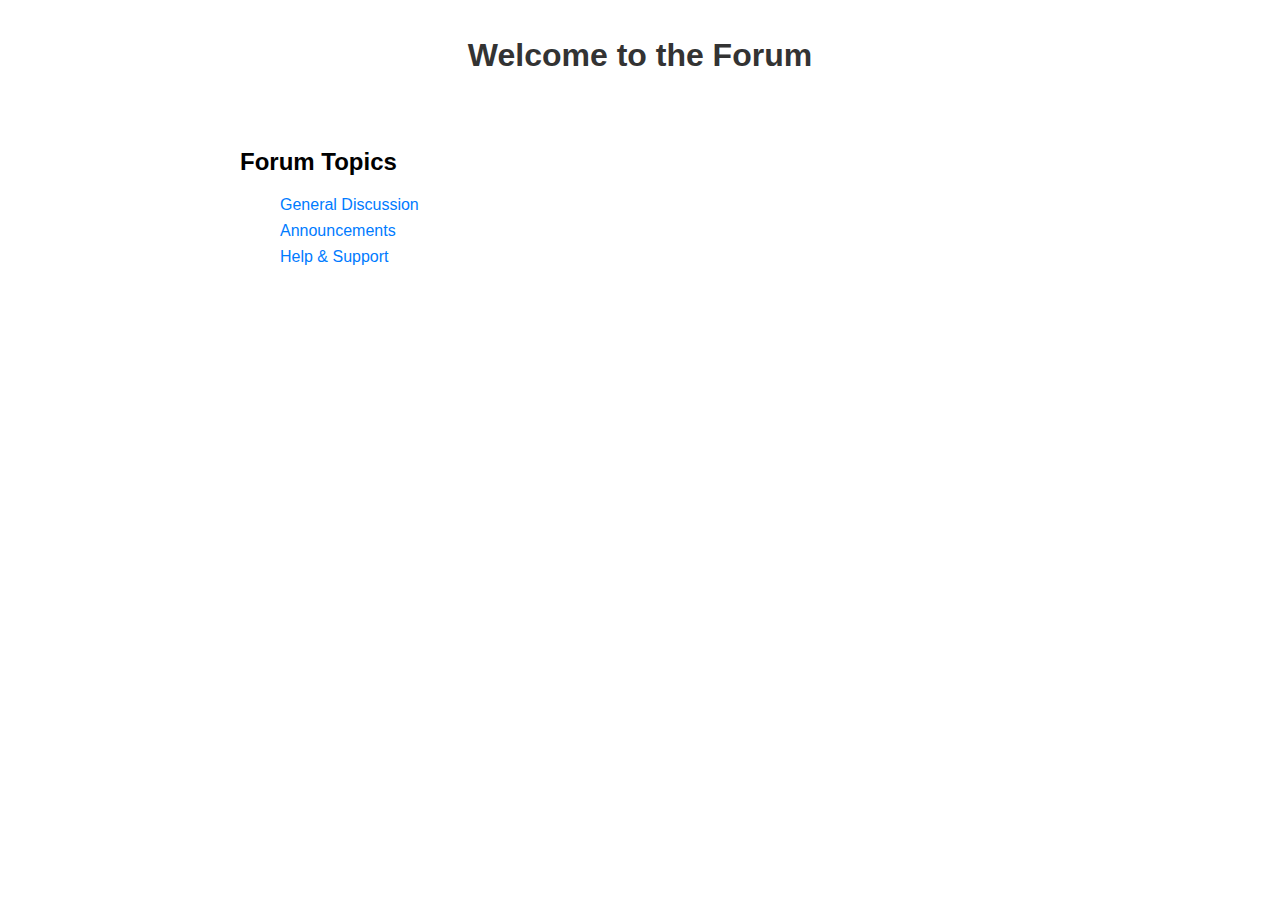
<file: index.html>
<!DOCTYPE html>
<html lang="en">
<head>
    <meta charset="UTF-8">
    <meta name="viewport" content="width=device-width, initial-scale=1.0">
    <title>Forum Home</title>
    <link rel="stylesheet" href="styles.css">
</head>
<body>
    <header>
        <h1>Welcome to the Forum</h1>
    </header>
    <main>
        <section>
            <h2>Forum Topics</h2>
            <ul>
                <li><a href="posts/thread1.html">General Discussion</a></li>
                <li><a href="posts/thread2.html">Announcements</a></li>
                <li><a href="posts/thread3.html">Help & Support</a></li>
            </ul>
        </section>
    </main>
</body>
</html>
</file>
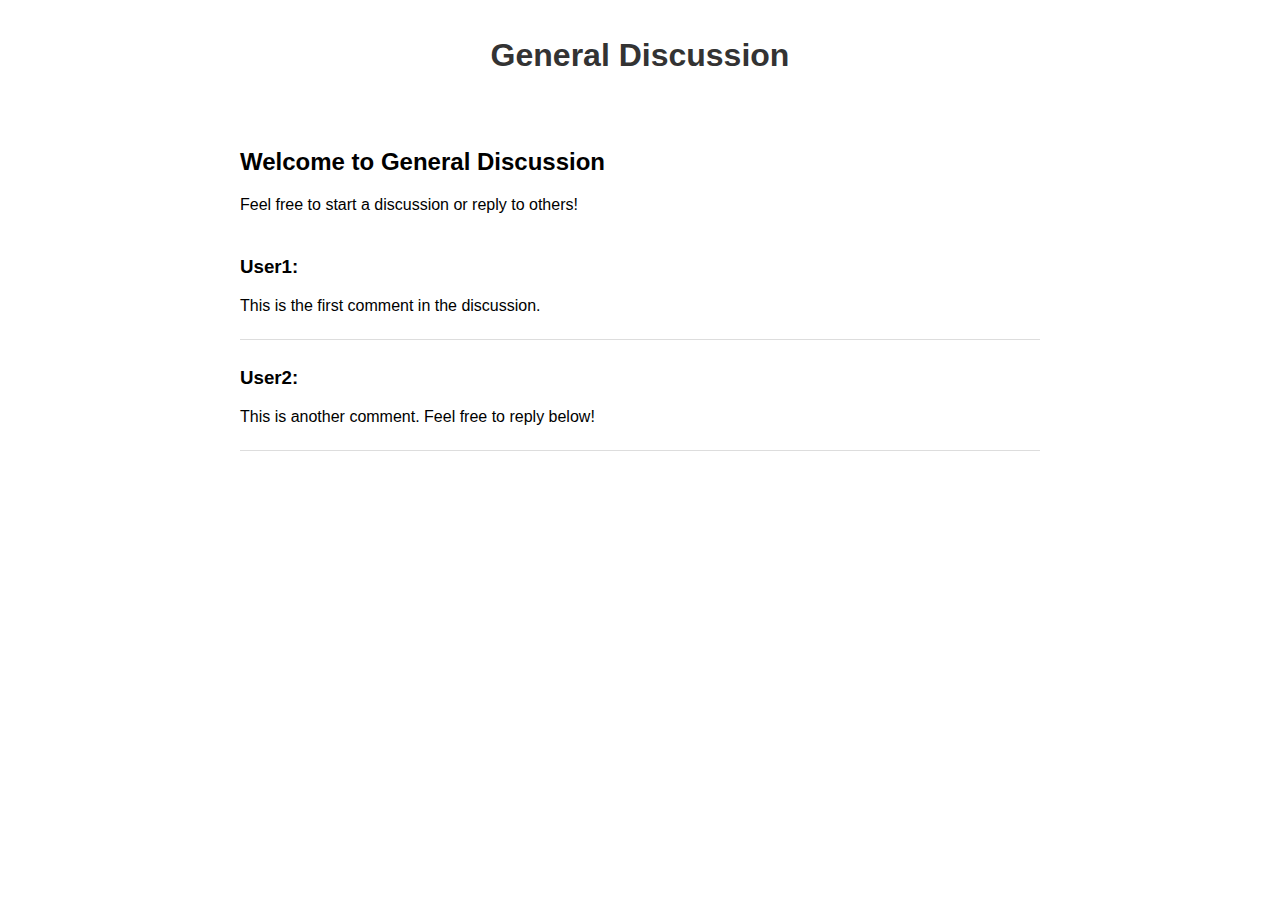
<file: posts/thread1.html>
<!DOCTYPE html>
<html lang="en">
<head>
    <meta charset="UTF-8">
    <meta name="viewport" content="width=device-width, initial-scale=1.0">
    <title>General Discussion</title>
    <link rel="stylesheet" href="../styles.css">
</head>
<body>
    <header>
        <h1>General Discussion</h1>
    </header>
    <main>
        <section>
            <h2>Welcome to General Discussion</h2>
            <p>Feel free to start a discussion or reply to others!</p>
            <article>
                <h3>User1:</h3>
                <p>This is the first comment in the discussion.</p>
            </article>
            <article>
                <h3>User2:</h3>
                <p>This is another comment. Feel free to reply below!</p>
            </article>
        </section>
    </main>
</body>
</html>
</file>
<file: styles.css>
body {
    font-family: Arial, sans-serif;
    margin: 0;
    padding: 0;
    display: flex;
    flex-direction: column;
    align-items: center;
}

header, main {
    width: 80%;
    max-width: 800px;
    padding: 1em;
}

header h1 {
    text-align: center;
    color: #333;
}

ul {
    list-style-type: none;
}

ul li {
    margin: 0.5em 0;
}

ul li a {
    text-decoration: none;
    color: #007bff;
}

article {
    border-bottom: 1px solid #ddd;
    padding: 0.5em 0;
}
</file>
